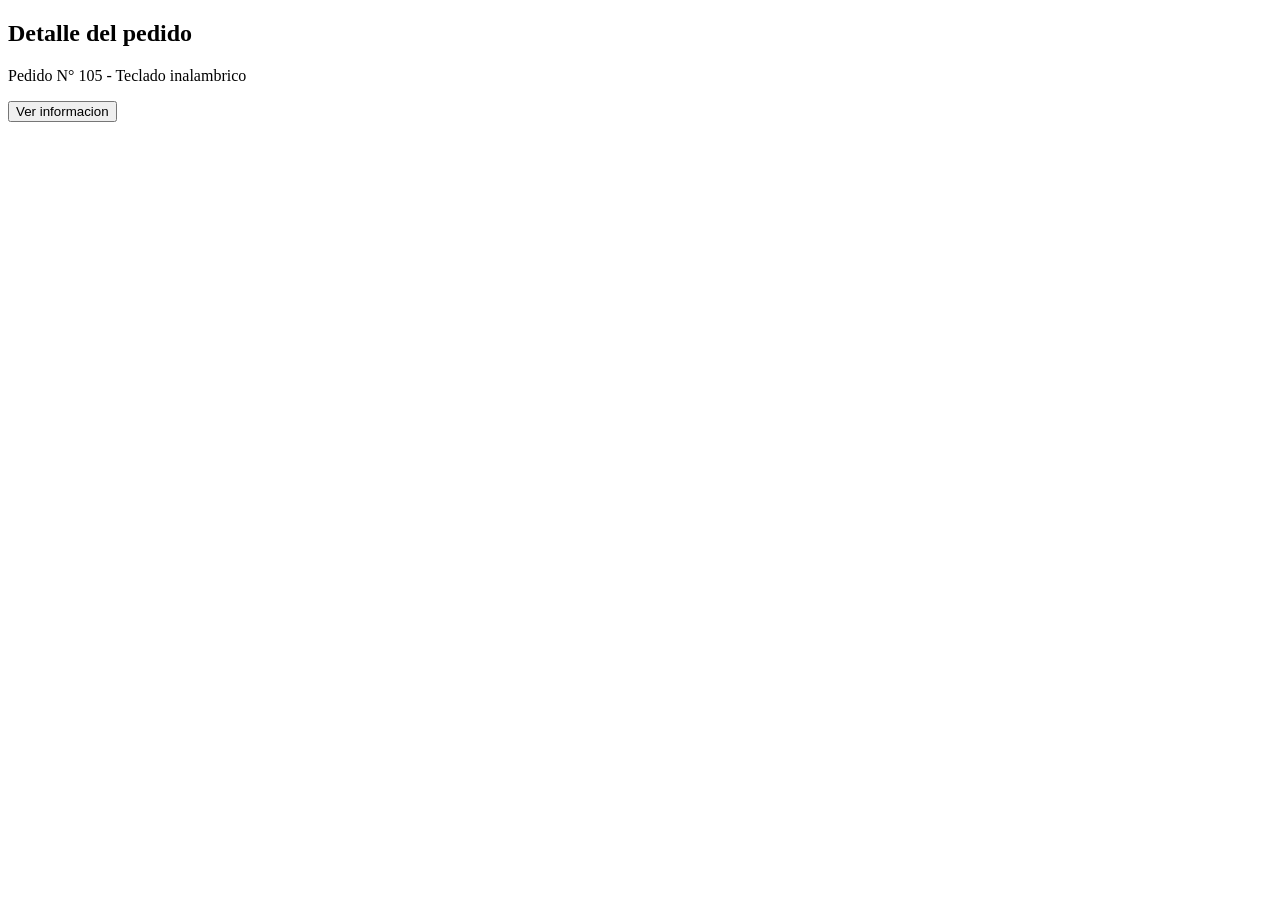
<file: SEMANA14/index.html>
<!DOCTYPE html>
<html lang="es">
<head>
    <meta charset="UTF-8">
    <meta name="viewport" content="width=device-width, initial-scale=1.0">
    <title>Venta modal</title>
    <link rel="stylesheet" href="css/estilos.css">
</head>
<body>
    <main>
        <h2>Detalle del pedido</h2>
        <p>Pedido N° 105 - Teclado inalambrico</p>
        <button id="abrir">Ver informacion</button>

        <dialog id="modal">
            <h2>Informacion del pedido</h2>
            <p>Total: S/ 85.00</p>
            <p>Estado: En preparacion</p>
            <button id="cerrar">Cerrar</button>
        </dialog>
    </main>
<script src="js/script.js"></script>
</body>
</html>
</file>
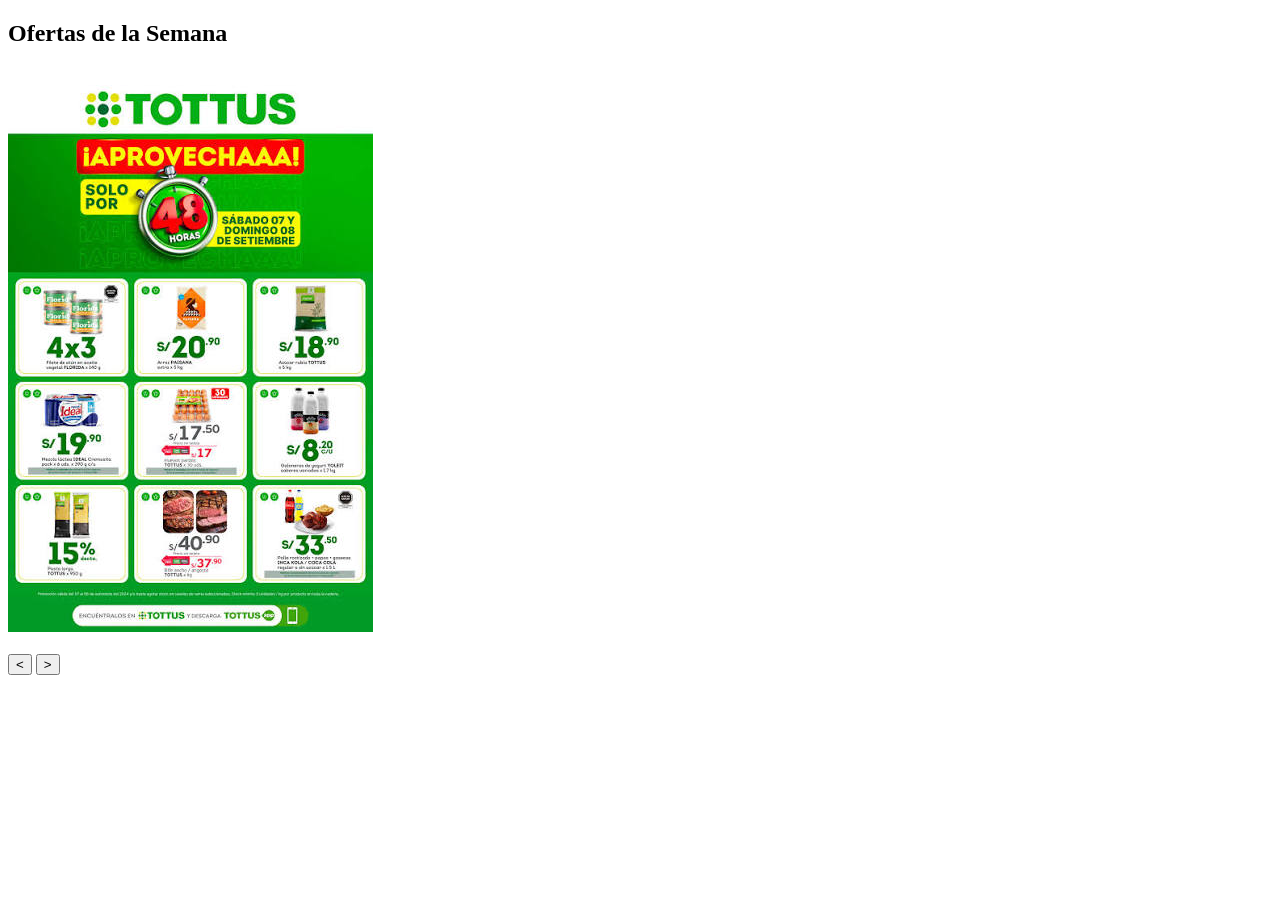
<file: SEMANA14/index2.html>
<!DOCTYPE html>
<html lang="es">
<head>
    <meta charset="UTF-8">
    <meta name="viewport" content="width=device-width, initial-scale=1.0">
    <title>Documento</title>
</head>
<body>
    <main>
        <h2>Ofertas de la Semana</h2>
        <br>
        <img id="foto" alt="">
        <br><br>
        <button id="anterior">&lt;</button>
        <button id="siguiente">&gt;</button>
    </main>
    <script src="js/script2.js"></script>
</body>
</html>
</file>
<file: SEMANA14/css/estilos.css>
dialog{
    border: 1px solid #aaa;
    border-radius: 15;
}
dialog::backdrop{
    background-color: rgba(0, 0,0, 0.4);
    
}
</file>
